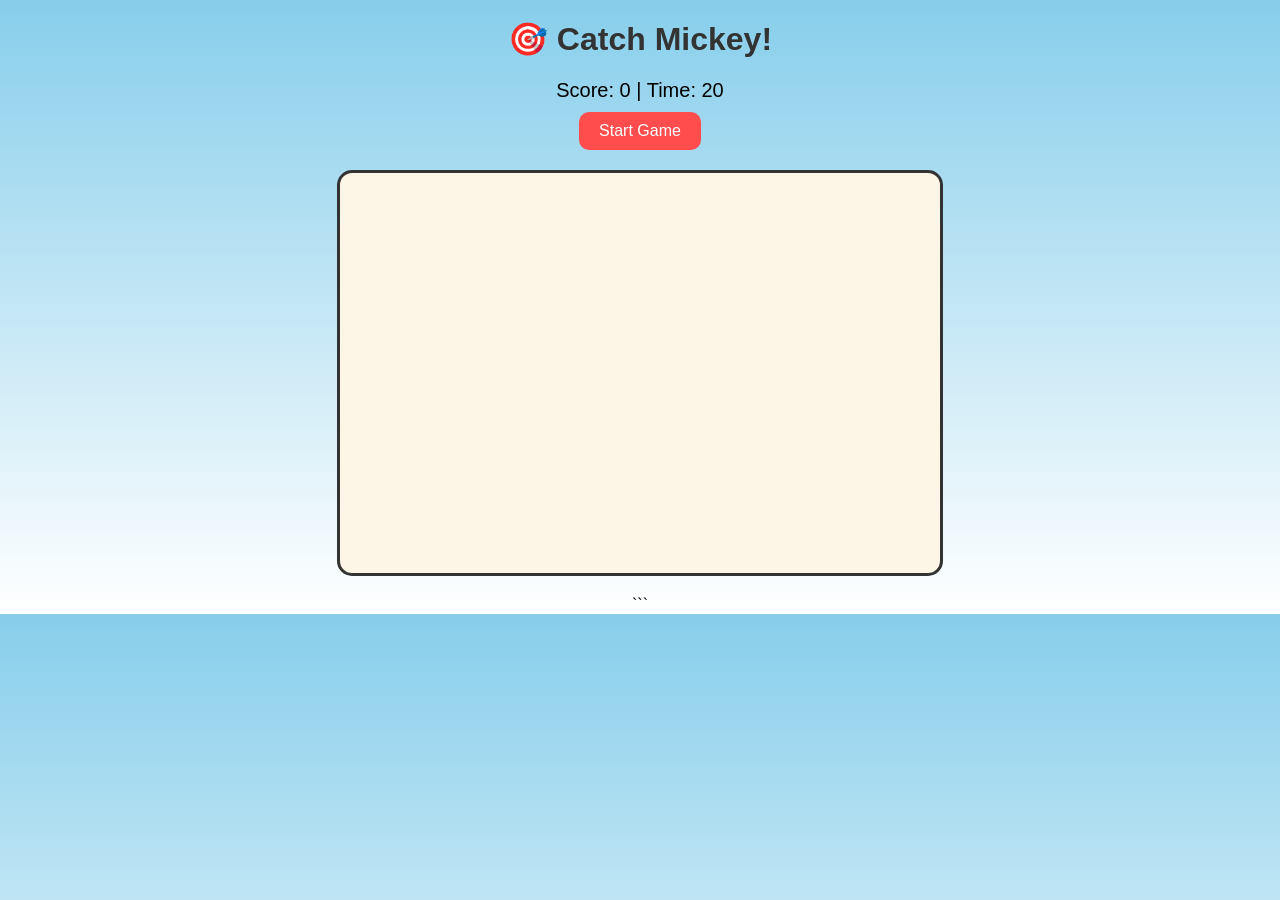
<file: ai.html>
<!DOCTYPE html>
<html lang="en">
<head>
<meta charset="UTF-8">
<meta name="viewport" content="width=device-width, initial-scale=1.0">
<title>Disney Mini Game - Catch Mickey</title>

<style>
    body {
        font-family: Arial, sans-serif;
        text-align: center;
        background: linear-gradient(to bottom, #87ceeb, #fff);
        margin: 0;
        padding: 0;
    }

    h1 {
        margin-top: 20px;
        color: #333;
    }

    #gameArea {
        position: relative;
        width: 90%;
        max-width: 600px;
        height: 400px;
        margin: 20px auto;
        border: 3px solid #333;
        border-radius: 15px;
        background-color: #fdf5e6;
        overflow: hidden;
    }

    #mickey {
    position: absolute;
    width: 75px;
    height: 75px;
    cursor: pointer;
    filter: drop-shadow(0 0 10px gold);
    transition: transform 0.1s;
}

#mickey:active {
    transform: scale(1.2);
}
    #info {
        font-size: 20px;
        margin-top: 10px;
    }

    button {
        padding: 10px 20px;
        font-size: 16px;
        border: none;
        border-radius: 10px;
        background-color: #ff4d4d;
        color: white;
        cursor: pointer;
        margin-top: 10px;
    }

    button:hover {
        background-color: #cc0000;
    }
</style>
</head>

<body>

<h1>🎯 Catch Mickey!</h1>

<div id="info">
    Score: <span id="score">0</span> | Time: <span id="time">20</span>
</div>

<button onclick="startGame()">Start Game</button>

<div id="gameArea">
    <img id="mickey" src="assets/img/realmickey.png" alt="Mickey">
</div>

<script>
let score = 0;
let timeLeft = 20;
let gameInterval;
let moveInterval;
const mickey = document.getElementById("mickey");
const gameArea = document.getElementById("gameArea");

mickey.style.display = "none";

function startGame() {
    score = 0;
    timeLeft = 20;

    document.getElementById("score").textContent = score;
    document.getElementById("time").textContent = timeLeft;

    mickey.style.display = "block";

    moveMickey();

    moveInterval = setInterval(moveMickey, 800);

    gameInterval = setInterval(() => {
        timeLeft--;
        document.getElementById("time").textContent = timeLeft;

        if (timeLeft <= 0) {
            endGame();
        }
    }, 1000);
}

function moveMickey() {
    const maxX = gameArea.clientWidth - 60;
    const maxY = gameArea.clientHeight - 60;

    const randomX = Math.random() * maxX;
    const randomY = Math.random() * maxY;

    mickey.style.left = randomX + "px";
    mickey.style.top = randomY + "px";
}

mickey.addEventListener("click", () => {
    score++;
    document.getElementById("score").textContent = score;
    moveMickey();
});

function endGame() {
    clearInterval(gameInterval);
    clearInterval(moveInterval);
    mickey.style.display = "none";

    alert("Time's up! Your score: " + score);
}
</script>

</body>
</html>
```
</file>
